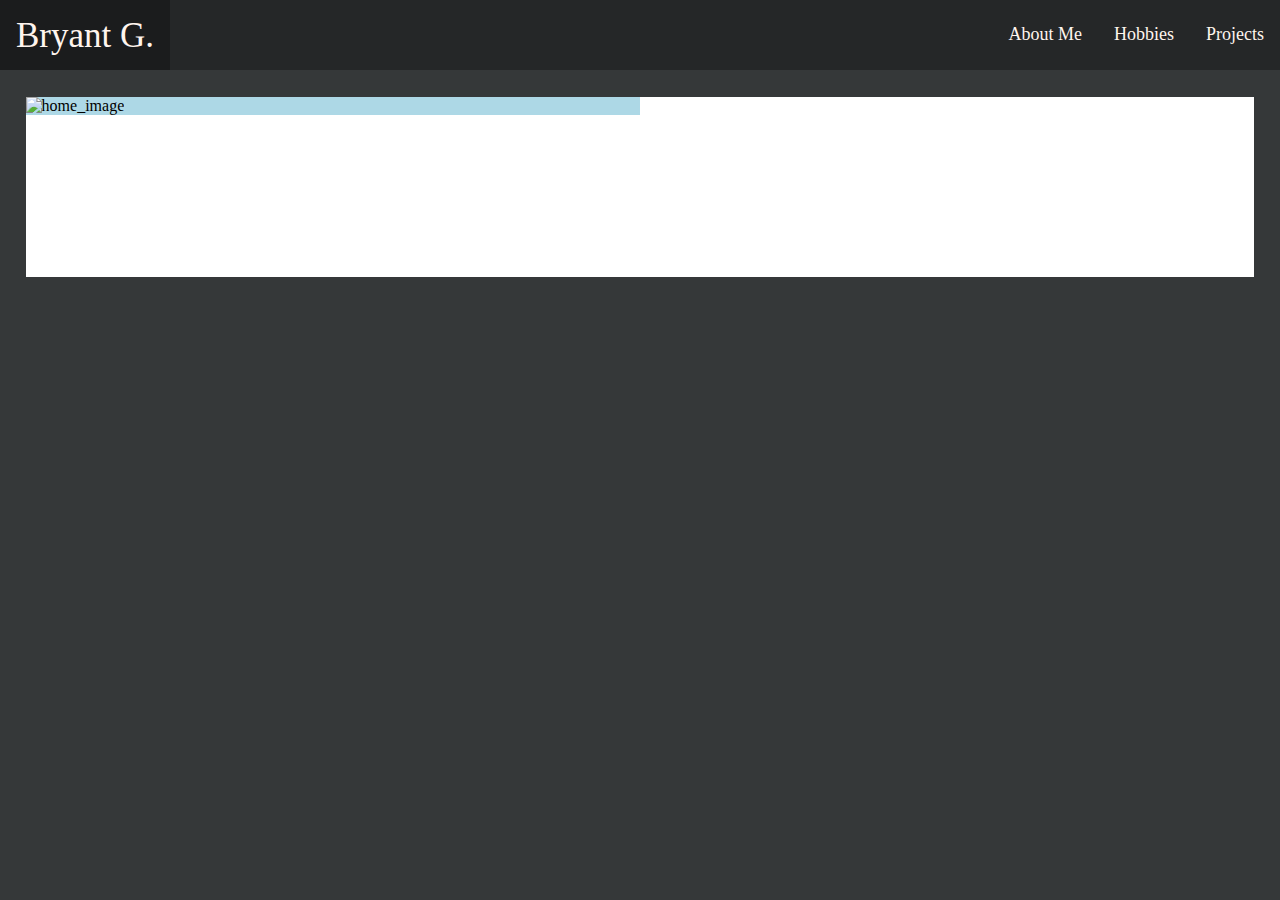
<file: home.html>
<!DOCTYPE html>
<html lang="en">
  
  <head>
    <style>
    
      </style>
    <meta name="viewport" content="width=device-width, initial-scale=1">
    <link rel="stylesheet" href="home.css">
    <link rel="icon" type="image/x-icon" href="assets/favicon.ico">
    <title>notBryant</title>
  </head>

  <body style="background-color: #353839;">
    <header>

      <!--Navigation Bar-->
      <ul>
        <li style="float:left"><a href="#home" style="font-size: 35px; padding: 16px">Bryant G.</a></li>
        <li style="float:right"><a href="#projects">Projects</a></li>
        <li style="float:right"><a href="#hobbies">Hobbies</a></li>
        <li style="float:right"><a href="#about">About Me</a></li>
      </ul>

    </header>

    <!--Home Objects-->
    <section style="background-color:white; margin: 3vh 2% 2% 2%; min-height:20vh; max-height:86vh;">
       <div style="width: 50%; background-color:lightblue; ">
        <img scr="assets/DSCF2335.JPG" alt="home_image">
       </div>
    </section>


  </body>
</html>
</file>
<file: home.css>
* {
    margin: 0;
    padding: 0;
    }

ul{
    list-style-type: none;
    margin: 0;
    padding: 0;
    background-color: rgba(24, 24, 26, 0.533);
    overflow: hidden;
    height: 70px;
}

li{
    float: left;
}

li a{
    display: block;
    color:#fff5ee; 
    text-align: center; 
    padding:24px 16px;
    text-decoration: none;
    font-size: 18px
}

li a:hover{
    background-color: rgba(19, 19, 20, 0.533);
}

.body{
    overflow-y: scroll;
}

.body{

    -ms-overflow-style: none;
    scrollbar-width: none;
}

.body::-webkit-scrollbar{
    display:none;
}

img{
    object-fit: cover;
}
</file>
